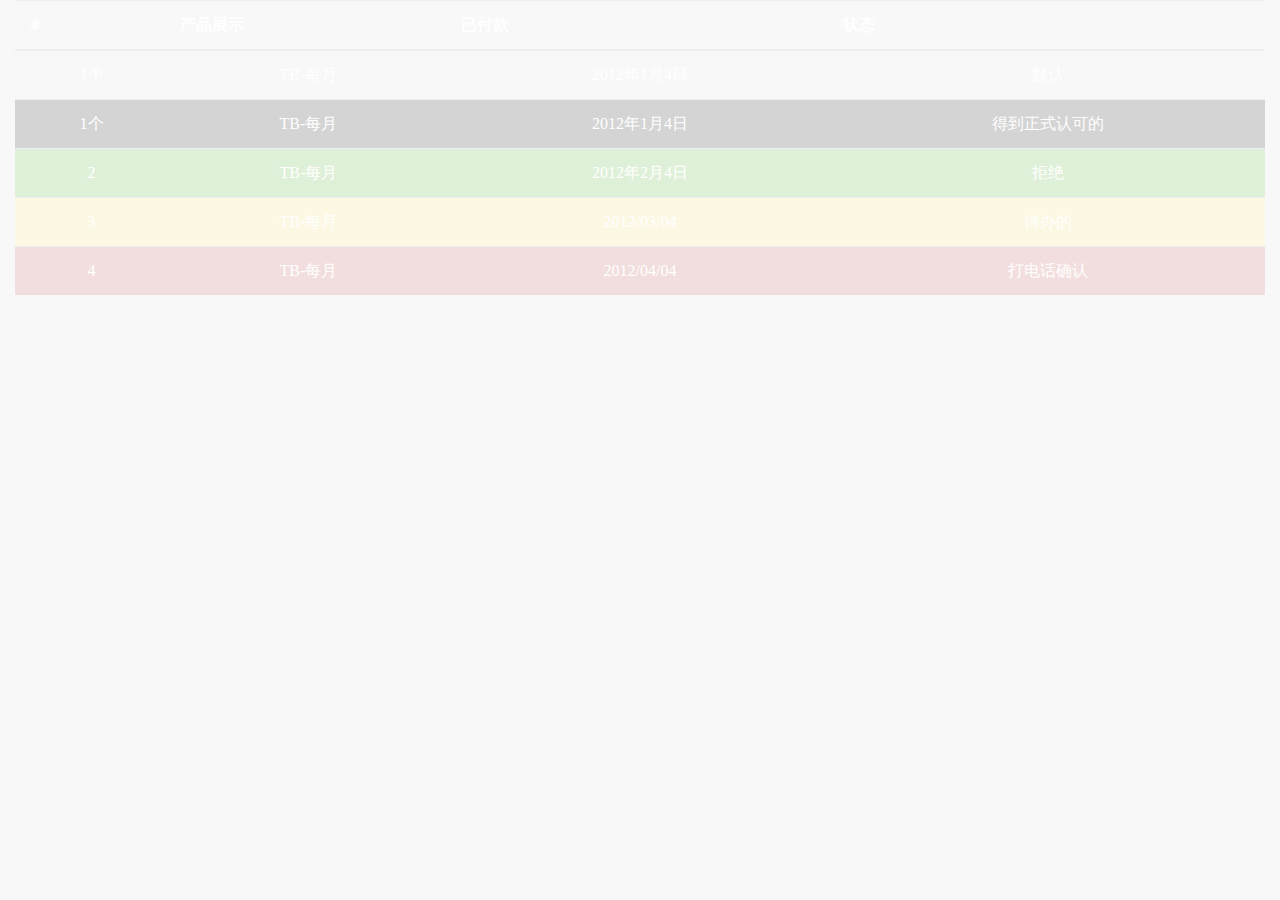
<file: web/templates/index.html>
<!DOCTYPE html>
<html lang="en">
  <head>
    <meta charset="utf-8">
    <meta http-equiv="X-UA-Compatible" content="IE=edge">
    <meta name="viewport" content="width=device-width, initial-scale=1">

    <title>Bootstrap 4, from LayoutIt!</title>

    <meta name="description" content="Source code generated using layoutit.com">
    <meta name="author" content="LayoutIt!">

    <link href="../static/css/bootstrap.min.css" rel="stylesheet">
    <link href="../static/css/style.css" rel="stylesheet">

  </head>
  <body>

    <div class="container-fluid">
	<div class="row">
		<div class="col-md-12">
			<table class="table">
				<thead>
					<tr>
						<th><font style="vertical-align: inherit;"><font style="vertical-align: inherit;">
							＃
						</font></font></th>
						<th><font style="vertical-align: inherit;"><font style="vertical-align: inherit;">
							产品展示
						</font></font></th>
						<th><font style="vertical-align: inherit;"><font style="vertical-align: inherit;">
							已付款
						</font></font></th>
						<th><font style="vertical-align: inherit;"><font style="vertical-align: inherit;">
							状态
						</font></font></th>
					</tr>
				</thead>
				<tbody>
					<tr>
						<td><font style="vertical-align: inherit;"><font style="vertical-align: inherit;">
							1个
						</font></font></td>
						<td><font style="vertical-align: inherit;"><font style="vertical-align: inherit;">
							TB-每月
						</font></font></td>
						<td><font style="vertical-align: inherit;"><font style="vertical-align: inherit;">
							2012年1月4日
						</font></font></td>
						<td><font style="vertical-align: inherit;"><font style="vertical-align: inherit;">
							默认
						</font></font></td>
					</tr>
					<tr class="table-active">
						<td><font style="vertical-align: inherit;"><font style="vertical-align: inherit;">
							1个
						</font></font></td>
						<td><font style="vertical-align: inherit;"><font style="vertical-align: inherit;">
							TB-每月
						</font></font></td>
						<td><font style="vertical-align: inherit;"><font style="vertical-align: inherit;">
							2012年1月4日
						</font></font></td>
						<td><font style="vertical-align: inherit;"><font style="vertical-align: inherit;">
							得到正式认可的
						</font></font></td>
					</tr>
					<tr class="table-success">
						<td><font style="vertical-align: inherit;"><font style="vertical-align: inherit;">
							2
						</font></font></td>
						<td><font style="vertical-align: inherit;"><font style="vertical-align: inherit;">
							TB-每月
						</font></font></td>
						<td><font style="vertical-align: inherit;"><font style="vertical-align: inherit;">
							2012年2月4日
						</font></font></td>
						<td><font style="vertical-align: inherit;"><font style="vertical-align: inherit;">
							拒绝
						</font></font></td>
					</tr>
					<tr class="table-warning">
						<td><font style="vertical-align: inherit;"><font style="vertical-align: inherit;">
							3
						</font></font></td>
						<td><font style="vertical-align: inherit;"><font style="vertical-align: inherit;">
							TB-每月
						</font></font></td>
						<td><font style="vertical-align: inherit;"><font style="vertical-align: inherit;">
							2012/03/04
						</font></font></td>
						<td><font style="vertical-align: inherit;"><font style="vertical-align: inherit;">
							待办的
						</font></font></td>
					</tr>
					<tr class="table-danger">
						<td><font style="vertical-align: inherit;"><font style="vertical-align: inherit;">
							4
						</font></font></td>
						<td><font style="vertical-align: inherit;"><font style="vertical-align: inherit;">
							TB-每月
						</font></font></td>
						<td><font style="vertical-align: inherit;"><font style="vertical-align: inherit;">
							2012/04/04
						</font></font></td>
						<td><font style="vertical-align: inherit;"><font style="vertical-align: inherit;">
							打电话确认
						</font></font></td>
					</tr>
				</tbody>
			</table>
		</div>
	</div>
</div>

    <script src="../static/js/jquery.min.js"></script>
    <script src="../static/js/bootstrap.min.js"></script>
    <script src="../static/js/scripts.js"></script>
  </body>
</html>
</file>
<file: web/static/css/style.css>
/*
 *
 * Template Name: Fullscreen Login
 * Description: Login Template with Fullscreen Background Slideshow
 * Author: Anli Zaimi
 * Author URI: http://azmind.com
 *
 */


body {
    background: #f8f8f8;
    /*font-family: 'PT Sans', Helvetica, Arial, sans-serif;*/
	font-family:"Microsoft YaHei",微软雅黑,"Microsoft JhengHei",华文细黑,STHeiti,MingLiu;
    text-align: center;
    color: #fff;
}

.page-container {
    margin: 120px auto 0 auto;
}

h1 {
    font-size: 30px;
    font-weight: 700;
    text-shadow: 0 1px 4px rgba(0,0,0,.2);
}

form {
    position: relative;
    width: 305px;
    margin: 15px auto 0 auto;
    text-align: center;
}

input {
    width: 270px;
    height: 42px;
	line-height:42px;
    margin-top: 25px;
    padding: 0 15px;
    background: #2d2d2d; /* browsers that don't support rgba */
    *background-color:transparent;
    background: rgba(45,45,45,.15);
    -moz-border-radius: 6px;
    -webkit-border-radius: 6px;
    border-radius: 6px;
    border: 1px solid #3d3d3d; /* browsers that don't support rgba */
    border: 1px solid rgba(255,255,255,.15);
    -moz-box-shadow: 0 2px 3px 0 rgba(0,0,0,.1) inset;
    -webkit-box-shadow: 0 2px 3px 0 rgba(0,0,0,.1) inset;
    box-shadow: 0 2px 3px 0 rgba(0,0,0,.1) inset;
    font-family: 'PT Sans', Helvetica, Arial, sans-serif;
    font-size: 14px;
    color: #fff;
    text-shadow: 0 1px 2px rgba(0,0,0,.1);
    -o-transition: all .2s;
    -moz-transition: all .2s;
    -webkit-transition: all .2s;
    -ms-transition: all .2s;
}

input:-moz-placeholder { color: #fff; }
input:-ms-input-placeholder { color: #fff; }
input::-webkit-input-placeholder { color: #fff; }

input:focus {
    outline: none;
    -moz-box-shadow:
        0 2px 3px 0 rgba(0,0,0,.1) inset,
        0 2px 7px 0 rgba(0,0,0,.2);
    -webkit-box-shadow:
        0 2px 3px 0 rgba(0,0,0,.1) inset,
        0 2px 7px 0 rgba(0,0,0,.2);
    box-shadow:
        0 2px 3px 0 rgba(0,0,0,.1) inset,
        0 2px 7px 0 rgba(0,0,0,.2);
}

#submit {
    cursor: pointer;
    width: 300px;
    height: 44px;
    margin-top: 25px;
    padding: 0;
    background: #ef4300;
    -moz-border-radius: 6px;
    -webkit-border-radius: 6px;
    border-radius: 6px;
    border: 0px;
    -moz-box-shadow:
        0 15px 30px 0 rgba(255,255,255,.25) inset,
        0 2px 7px 0 rgba(0,0,0,.2);
    -webkit-box-shadow:
        0 15px 30px 0 rgba(255,255,255,.25) inset,
        0 2px 7px 0 rgba(0,0,0,.2);
    box-shadow:
        0 15px 30px 0 rgba(255,255,255,.25) inset,
        0 2px 7px 0 rgba(0,0,0,.2);
    font-family: 'PT Sans', Helvetica, Arial, sans-serif;
    font-size: 14px;
    font-weight: 700;
    color: #fff;
    text-shadow: 0 1px 2px rgba(0,0,0,.1);
    -o-transition: all .2s;
    -moz-transition: all .2s;
    -webkit-transition: all .2s;
    -ms-transition: all .2s;
}

#submit:hover {
    -moz-box-shadow:
        0 15px 30px 0 rgba(255,255,255,.15) inset,
        0 2px 7px 0 rgba(0,0,0,.2);
    -webkit-box-shadow:
        0 15px 30px 0 rgba(255,255,255,.15) inset,
        0 2px 7px 0 rgba(0,0,0,.2);
    box-shadow:
        0 15px 30px 0 rgba(255,255,255,.15) inset,
        0 2px 7px 0 rgba(0,0,0,.2);
}

#submit:active {
    -moz-box-shadow:
        0 15px 30px 0 rgba(255,255,255,.15) inset,
        0 2px 7px 0 rgba(0,0,0,.2);
    -webkit-box-shadow:
        0 15px 30px 0 rgba(255,255,255,.15) inset,
        0 2px 7px 0 rgba(0,0,0,.2);
    box-shadow:        
        0 5px 8px 0 rgba(0,0,0,.1) inset,
        0 1px 4px 0 rgba(0,0,0,.1);

    border: 0px solid #ef4300;
}

.connect {
    width: 800px;
    margin: 50px auto 0 auto;
    font-size: 14px;
    
    text-shadow: 0 1px 3px rgba(0,0,0,.2);
}
.connect p{
    position:relative;
	left:-140%;
	top:0
}
.connect a {
    display: inline-block;
    width: 32px;
    height: 35px;
    margin-top: 15px;
    -o-transition: all .2s;
    -moz-transition: all .2s;
    -webkit-transition: all .2s;
    -ms-transition: all .2s;
}
.alert{
    z-index: 1;
	width:310px;
	height:200px;
	background:#000;
	position:absolute;
	top:-40%;
	left:50%;
    margin: -101px 0 0 -151px;
}
.alert h2{
	height:40px;
	padding-left:8px;
	font-size:14px;
	background:#FF0543;
	text-align:left;
	line-height:40px;
}
.alert .alert_con{
	background:#fff;
	height:160px;
}
.alert .alert_con p{
	color:#000;
	line-height:90px;
}
.alert .alert_con .btn{
	padding:3px 10px;
	color:#fff;
	cursor:pointer;
	background:#72D1FF;
	border:1px solid #72D1FF;
	border-radius:4px;
}
.alert .alert_con .btn:hover{
	background:#4FB2EF;
	border:1px solid #4FB2EF;
	border-radius:4px;
}
.page-container p{
    /* margin-top: 50px; */
}
.page-container p a{
    /*overflow: hidden;*/
	position: relative;
	padding: 10px 20px;
	color: #03e9f4;
	/*取消a表现原有的下划线*/
	text-decoration: none;
	/*同样加个过渡*/
	transition: all 0.5s;
}
.page-container p a:hover {
	color: #fff;
	border-radius: 5px;
	background-color: #03e9f4;
	box-shadow: 0 0 5px #03e9f4,0 0 25px #03e9f4,0 0 50px #03e9f4,0 0 100px #03e9f4;
}
.page-container p a span{
	position: absolute;
}
.page-container p a span:first-child {
	top: 0;
	left: -100%;
	width: 100%;
	height: 2px;
	/*to right 就是往右边 下面的同理*/
	background: linear-gradient(to right,transparent,#03e9f4);
	/*动画 名称  时长 linear是匀速运动 infinite是无限次运动*/
	animation: move1 1s linear infinite;

}
.page-container p a span:nth-child(2){
	right: 0;
	top: -100%;
	width: 2px;
	height: 100%;
	background: linear-gradient(transparent,#03e6f4);
	/*这里多了个0.25s其实是延迟时间*/
	animation: move2 1s linear 0.25s infinite;
}

.page-container p a span:nth-child(3){
	right: -100%;
	bottom: 0;
	width: 100%;
	height: 2px;
	background: linear-gradient(to left,transparent,#03e9f4);

	animation: move3 1s linear 0.5s infinite;
}

.page-container p a span:last-child{
	left: 0;
	bottom: -100%;
	width: 2px;
	height: 100%;
	background: linear-gradient(#03e9f4,transparent);
	animation: move4 1s linear 0.75s infinite;
}
/*写一下动画 */
@keyframes move1{
	0%{
		left: -100%;

	}
	50%,
	100%{
		left: 100%;
	}
}

@keyframes move2{
	0%{
		top: -100%;

	}
	50%,
	100%{
		top: 100%;
	}
}

@keyframes move3{
	0%{
		right: -100%;

	}
	50%,
	100%{
		right: 100%;
	}
}

@keyframes move4{
	0%{
		bottom: -100%;

	}
	50%,
	100%{
		bottom: 100%;
	}
}
.ds{
    margin: 40px 0;
}
.bear{
    position: absolute;
    width: 200px;
    height: 100px;
    background: url(../img/bear.png) no-repeat;
    animation: bear .4s steps(8) infinite, move 3s forwards;
}
@keyframes bear {
    0% {
        background-position: 0 0;
    }
    100% {
        background-position: -1600px 0;
    }
}

@keyframes move {
    0% {
        left: 0;
    }
    100% {
        left: 50%;
        /* margin-left: -100px; */
        transform: translateX(-50%);
    }
}
</file>
